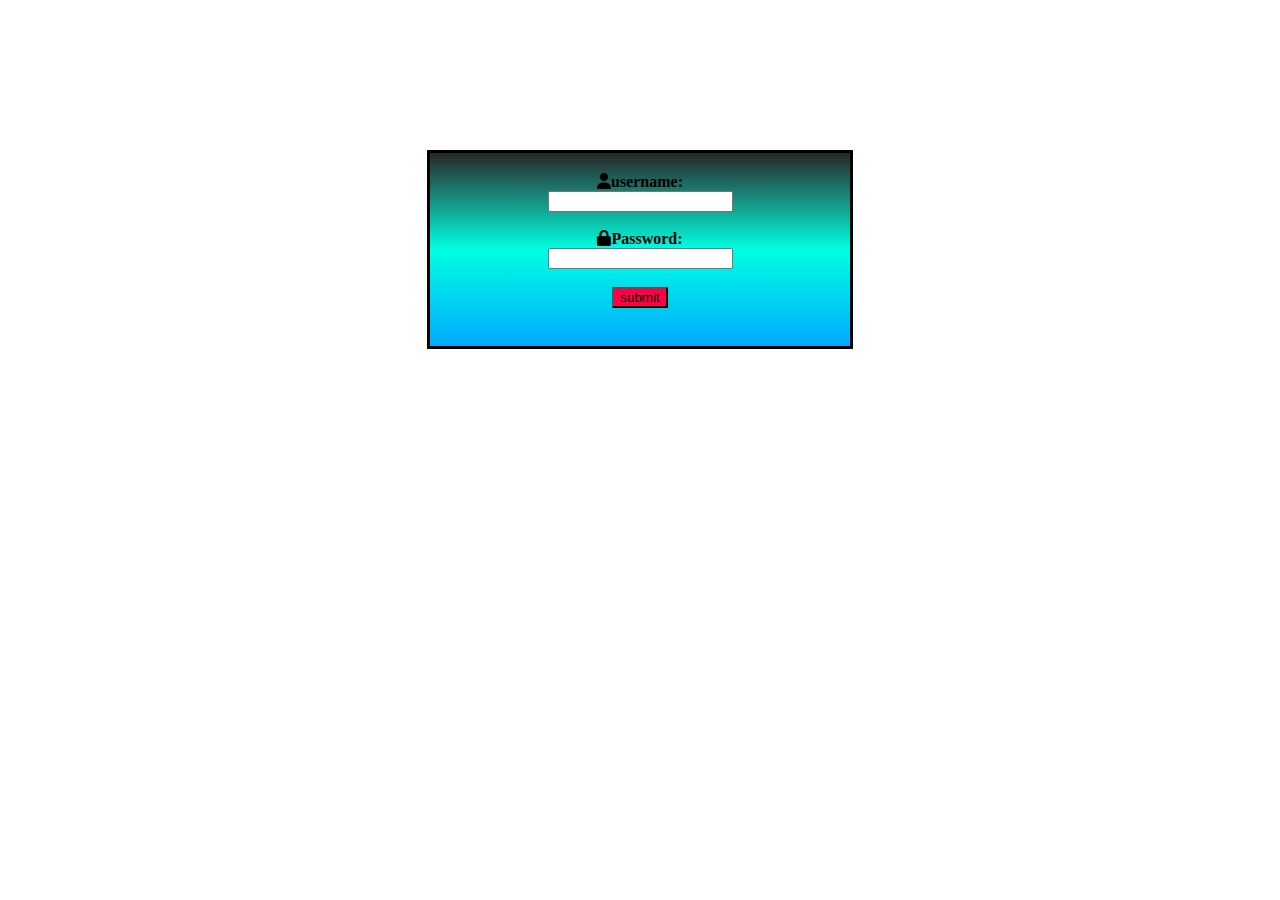
<file: index.html>
<!DOCTYPE HTML>
<html>
<head>
<title>Document</title>
<link rel="stylesheet" href="https://cdnjs.cloudflare.com/ajax/libs/font-
awesome/6.4.0/css/all.min.css" integrity="sha512-
iecdLmaskl7CVkqkXNQ/ZH/XLlvWZOJyj7Yy7tcenmpD1ypASozpmT/E0iPtmFIB46ZmdtAc9eNBvH
0H/ZpiBw==" crossorigin="anonymous" referrerpolicy="no-referrer" />
<link rel="stylesheet" href="style.css"type="text/css">
</head>
<body>
<div>
<label><b><i class=></i><i class="fa-solid fa-user"></i>username:</b></label><br>
<input type="text"><br><br>
<label><b><i></i><i class="fa-solid fa-lock"></i>Password:</b></label><br>
<input type="password"><br><br>
<button>submit</button><br>
<br>
</div><br>
</body>
</html>
</file>
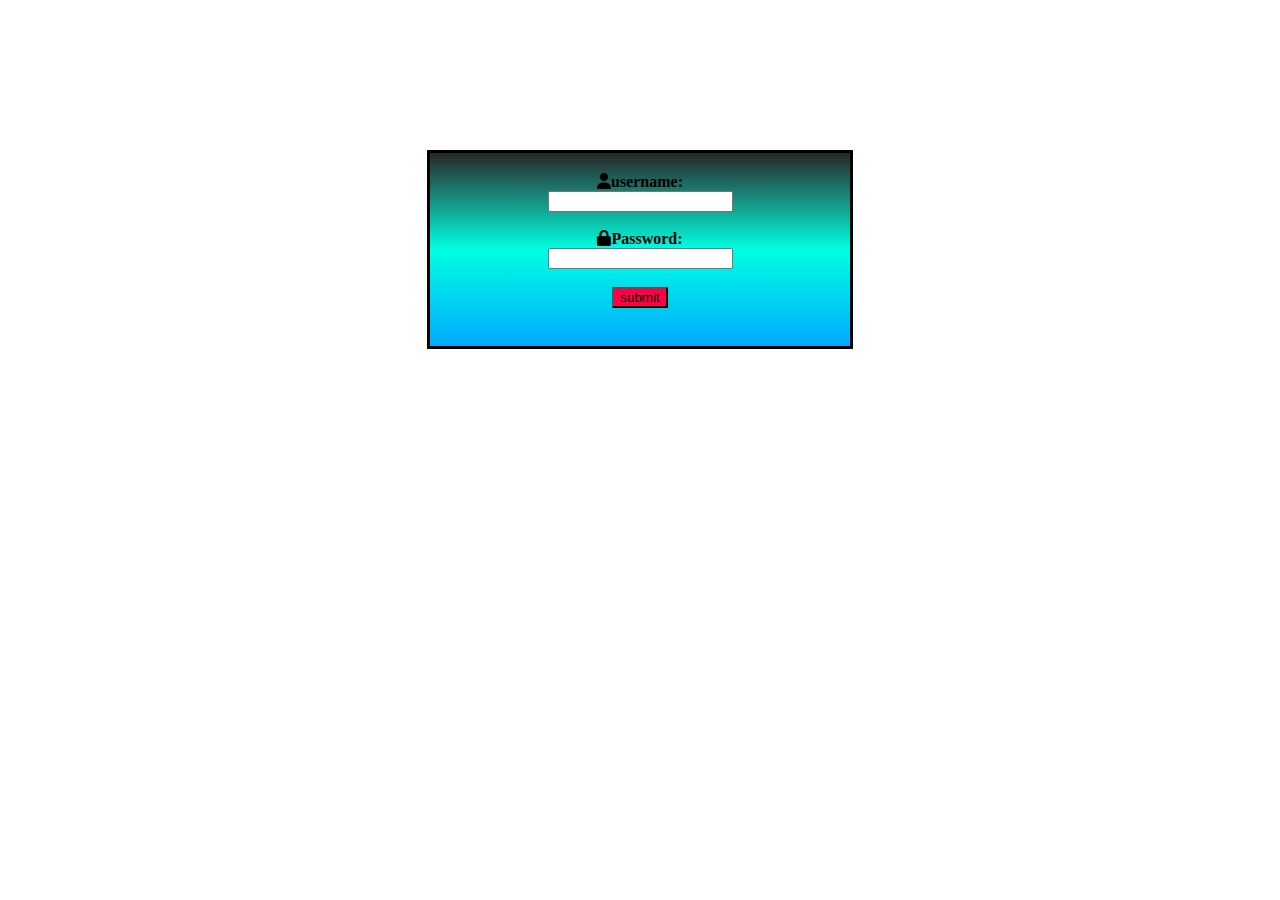
<file: login form.html>
<!DOCTYPE HTML>
<html>
<head>
<title>Document</title>
<link rel="stylesheet" href="https://cdnjs.cloudflare.com/ajax/libs/font-
awesome/6.4.0/css/all.min.css" integrity="sha512-
iecdLmaskl7CVkqkXNQ/ZH/XLlvWZOJyj7Yy7tcenmpD1ypASozpmT/E0iPtmFIB46ZmdtAc9eNBvH
0H/ZpiBw==" crossorigin="anonymous" referrerpolicy="no-referrer" />
<link rel="stylesheet" href="style.css"type="text/css">
</head>
<body>
<div>
<label><b><i class=></i><i class="fa-solid fa-user"></i>username:</b></label><br>
<input type="text"><br><br>
<label><b><i></i><i class="fa-solid fa-lock"></i>Password:</b></label><br>
<input type="password"><br><br>
<button>submit</button><br>
<br>
</div><br>
</body>
</html>
</file>
<file: style.css>
body{
text-align:center;
}
DIV{
background-image:linear-gradient(rgb(42, 38, 38),rgb(0, 255, 225),rgb(0, 170, 255));
border:3px solid black;
WIDTH:30%;
margin:auto;
margin-right: auto;
padding:20px;
height:50%;
margin-top: 150px;
}
button{
background-color:rgb(255, 0, 68)
}
</file>
